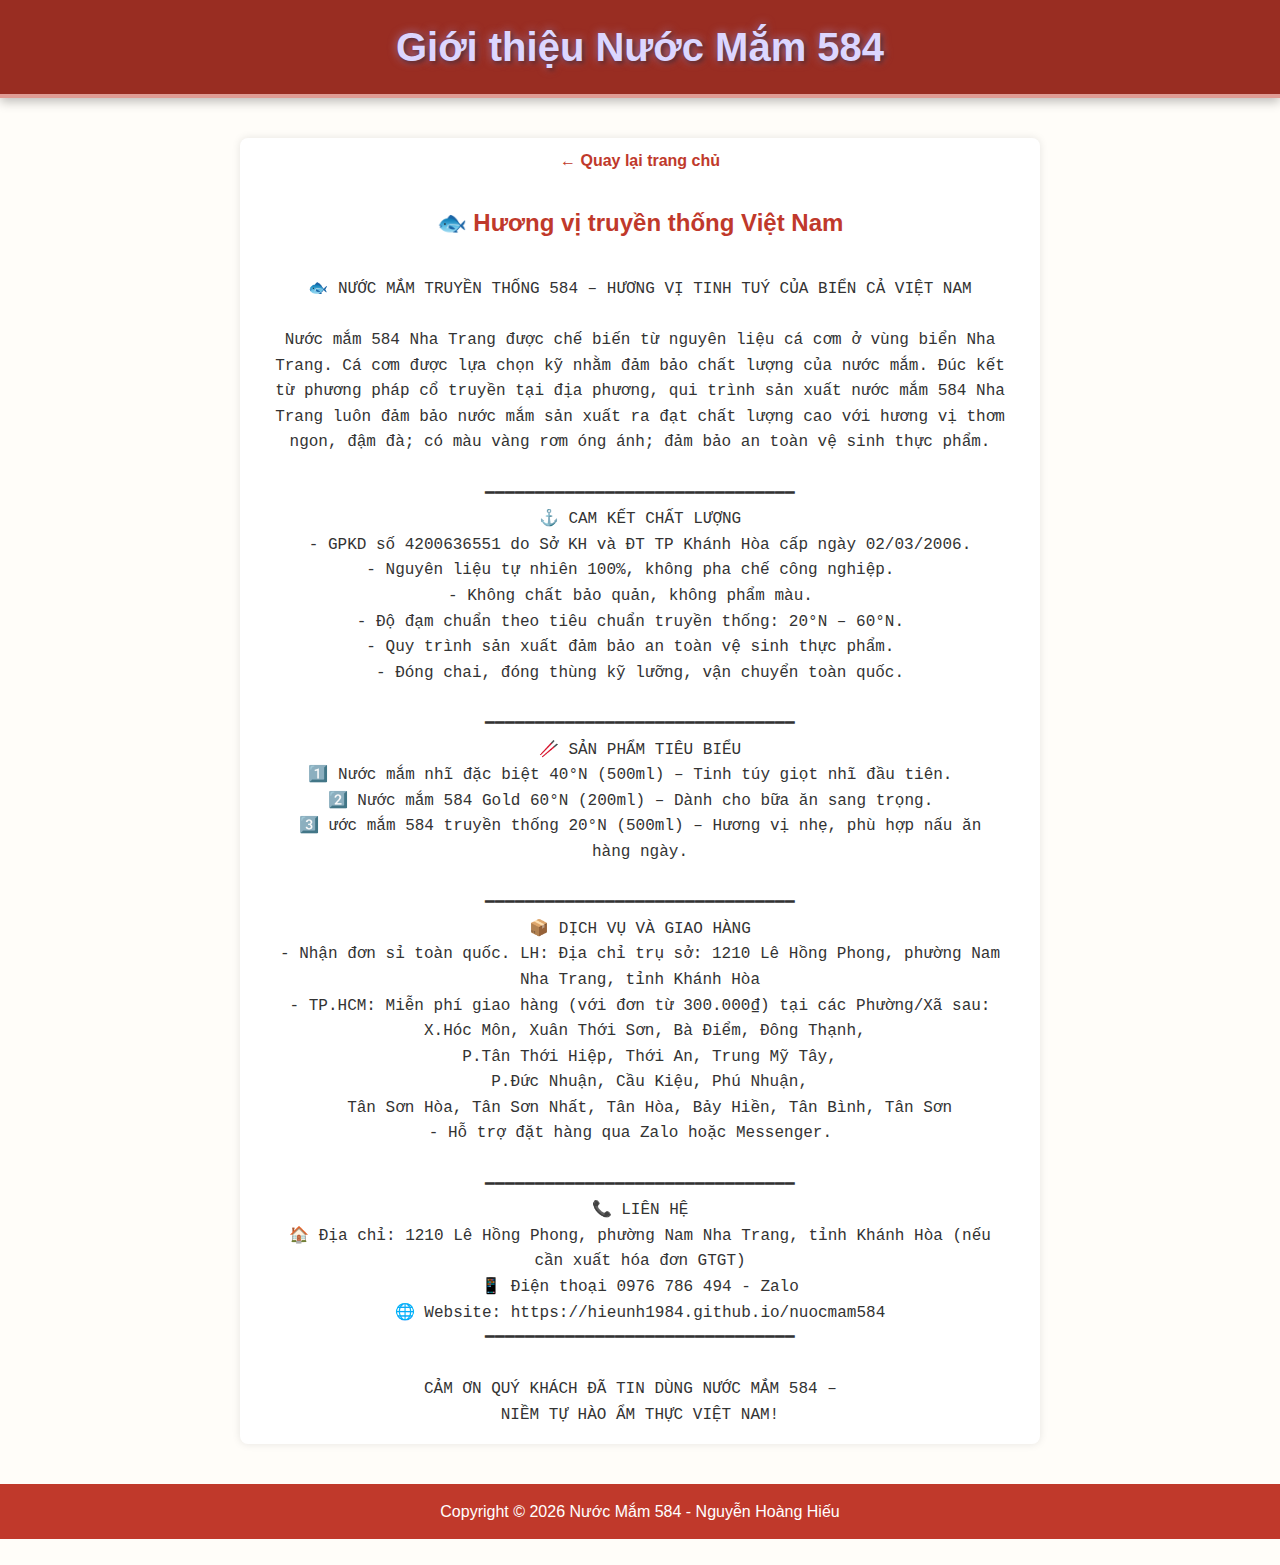
<file: gioithieu.html>
<!DOCTYPE html>
<html lang="vi">
<head>
  <meta charset="UTF-8">
  <meta name="viewport" content="width=device-width, initial-scale=1.0">
  <title>Giới thiệu - Nước Mắm 584</title>
  <link rel="stylesheet" href="style.css">
  <style>
    body {
      font-family: Arial, sans-serif;
      margin: 0;
      background: #fffdf9;
      color: #333;
      line-height: 1.6;
    }

    header {
      background: #c0392b;
      color: white;
      text-align: center;
      padding: 15px 0;
    }

    main {
      max-width: 800px;
      margin: 40px auto;
      padding: 0 20px;
      background: #fff;
      box-shadow: 0 0 8px rgba(0,0,0,0.1);
      border-radius: 8px;
    }

    h2 {
      color: #c0392b;
      text-align: center;
      margin-top: 20px;
    }

    pre {
      white-space: pre-wrap;
      font-size: 16px;
      padding: 15px;
    }

    footer {
      text-align: center;
      padding: 15px;
      background: #c0392b;
      color: #fff;
      margin-top: 40px;
    }

    a.back-home {
      display: inline-block;
      margin: 10px 0;
      color: #c0392b;
      text-decoration: none;
      font-weight: bold;
    }

    a.back-home:hover {
      text-decoration: underline;
    }
  </style>
</head>
<body>

  <header>
    <h1>Giới thiệu Nước Mắm 584</h1>
  </header>

  <main>
    <a href="index.html" class="back-home">← Quay lại trang chủ</a>
    <h2>🐟 Hương vị truyền thống Việt Nam </h2>
    <pre id="readme-content">Đang tải nội dung giới thiệu...</pre>
  </main>

  <footer>
    Copyright © <span id="year"></span> Nước Mắm 584 - Nguyễn Hoàng Hiếu
  </footer>

  <script>
    // Hiển thị năm hiện tại
    document.getElementById("year").textContent = new Date().getFullYear();

    // Tải nội dung từ readme.txt
    fetch("readme.txt")
      .then(r => r.text())
      .then(t => document.getElementById("readme-content").textContent = t)
      .catch(() => document.getElementById("readme-content").textContent = "Không thể tải nội dung giới thiệu.");
  </script>

</body>
</html>
</file>
<file: style.css>
:root{
  --accent:#c0392b;
  --bg:#fefcf8;
  --card:#fff;
  --muted:#666;
}

*{box-sizing:border-box}

body {
  font-family: Arial;
  margin: 0;
  padding: 0;
  color: #333;
  background-image: url('https://images.unsplash.com/photo-1504674900247-0877df9cc836?auto=format&fit=crop&w=1950&q=80');
  background-size: cover;
  background-position: center;
  background-repeat: no-repeat;
  text-align: center;
}

/* Header */
header {
  position: relative;
  padding: 20px 40px;
  box-shadow: 0 4px 10px rgba(0,0,0,0.25);
  border-bottom: 4px solid rgba(255,255,255,0.5);
  overflow: visible;          /* sửa từ hidden -> visible */
  z-index: 1000;
}

header::before {
  content: "";
  position: absolute;
  top: 0;
  left: 0;
  width: 100%;
  height: 100%;
  background: rgba(0,0,0,0.2); /* overlay nhẹ */
  z-index: -1; /* đẩy xuống dưới header */
}

/* Lớp nội dung header */
.header-container {
  position: relative;
  z-index: 1;
  display: flex;
  align-items: center;
  justify-content: flex-start;
  gap: 20px;
}

/* Tiêu đề */
header h1 {
  margin: 0;
  font-size: 2.5em;
  font-weight: bold;
  color: #dcd6ff;
  text-shadow: 2px 2px 5px rgba(0,0,0,0.5), 0 0 10px rgba(180,180,255,0.6);
}

/* Menu */
header nav {
  margin-left: auto;
}

header nav a {
  color: #fff;
  margin-left: 20px;
  text-decoration: none;
  font-weight: bold;
  font-size: 1em;
  transition: 0.3s;
  text-shadow: 1px 1px 3px rgba(0,0,0,0.4);
}

header nav a:hover {
  color: #ffeb3b;
  transform: scale(1.05);
}

/* Dropdown */
header nav ul li {
  position: relative;
}

header nav ul li ul,
.dropdown-content {
  position: absolute;
  top: 100%;
  left: 0;
  background: #ffffff;
  padding: 8px 0;
  border-radius: 6px;
  box-shadow: 0 4px 12px rgba(0,0,0,0.2);
  display: none;
  overflow: visible;
  z-index: 10050;
}

header nav ul li:hover ul,
.dropdown:hover .dropdown-content,
.dropdown.active .dropdown-content {
  display: block;
}

.dropdown-content a {
  color: #333;
  padding: 10px 12px;
  font-size: 14px;
  text-decoration: none;
  display: block;
  text-align: left;
  font-weight: 600;
  white-space: nowrap;
  text-overflow: ellipsis;
  overflow: hidden;
}

.dropdown-content a:hover {
  background-color: #f0f0f0;
  color: #c0392b;
}

/* Intro / Slogan */
.intro {
  padding:18px;
  text-align:center;
}

.intro h2 {
  margin:6px 0;
  font-size:1.8em;
  color:#c0392b;
  text-shadow: 2px 2px 4px rgba(0,0,0,0.3);
}

.intro p {
  color:var(--muted);
  text-shadow: 1px 1px 2px rgba(0,0,0,0.2);
}

/* Product section */
.product-section {
  padding:18px;
  max-width:1100px;
  margin:0 auto;
}

.product-section h2 {
  font-size:1.8em;
  color:#c0392b;
  text-shadow:2px 2px 4px rgba(0,0,0,0.3);
  margin-bottom:15px;
}

.product-list {
  display:grid;
  grid-template-columns:repeat(auto-fill,minmax(220px,1fr));
  gap:16px;
}

/* Product card */
.product-card {
  display: flex;
  flex-direction: column;
  justify-content: space-between;
  background: #fff;
  border: 1px solid #eee;
  border-radius: 12px;
  padding: 12px;
  text-align: center;
  box-shadow: 0 2px 6px rgba(0,0,0,0.05);
  transition: 0.2s;
    position: relative;
  z-index: 2;
}

.product-card:hover {
  transform: translateY(-3px);
  box-shadow: 0 4px 10px rgba(0,0,0,0.1);
}

.product-card img {
  width: 100%;
  height: auto;
  max-height: 200px;
  object-fit: contain;
  border-radius: 8px;
  margin-bottom: 10px;
}

.product-card h3 {
  font-size: 16px;
  margin: 6px 0;
  color: #333;
}

.product-card p {
  font-size: 14px;
  color: #555;
  margin: 4px 0;
}

.product-card button {
  background: #e67e22;
  color: white;
  border: none;
  padding: 10px 0;
  font-size: 15px;
  border-radius: 8px;
  cursor: pointer;
  margin-top: 10px;
  transition: 0.25s ease;
  box-shadow: 0 2px 4px rgba(0,0,0,0.1);
}

.product-card button:hover {
  background: #cf6d17;
  transform: scale(1.05);
  box-shadow: 0 3px 6px rgba(0,0,0,0.2);
}

/* Quantity / delete */
.quantity-controls {
  display: flex;
  justify-content: center;
  align-items: center;
  gap: 6px;
}

.qty-btn {
  background: #e67e22;
  border: none;
  color: white;
  width: 26px;
  height: 26px;
  border-radius: 50%;
  font-size: 16px;
  cursor: pointer;
  transition: background 0.2s;
}

.qty-btn:hover {
  background: #cf6d17;
}

.delete-btn {
  background: #999;
  color: white;
  border: none;
  border-radius: 4px;
  padding: 4px 8px;
  cursor: pointer;
  transition: background 0.2s;
}

.delete-btn:hover {
  background: #777;
}

/* Cart section */
.cart-section {
  position: fixed;
  right: 18px;
  top: 150px;
  width: 300px;
  background: #fff;
  border-radius: 12px;
  padding: 12px;
  box-shadow: 0 8px 26px rgba(0,0,0,0.12);
  z-index: 100;
}

.cart-section h2 {
  font-size: 22px;
  color: #c0392b;
  text-align: center;
  text-transform: uppercase;
  letter-spacing: 1px;
  margin-bottom: 15px;
  text-shadow: 1px 1px 3px rgba(0,0,0,0.2);
}

.cart-item {
  display: grid;
  grid-template-columns: 2fr 1fr auto;
  align-items: center;
  gap: 10px;
  padding: 8px 0;
  border-bottom: 1px solid #eee;
}

.cart-item strong {
  font-size: 15px;
  color: #333;
  text-align: left;
  line-height: 1.4;
}

.cart-item span {
  min-width: 20px;
  text-align: center;
  font-weight: bold;
}

.cart-item button.delete-btn {
  background: #ff4d4d;
  color: white;
  border: none;
  padding: 5px 10px;
  border-radius: 5px;
  cursor: pointer;
  transition: background 0.2s;
}

.cart-item button.delete-btn:hover {
  background: #e60000;
}

/* Cart button (mobile) */
.cart-button,
.cart-icon-mobile {
  position: fixed;
  bottom: 80px;
  right: 20px;
  background: #c0392b;
  color: white;
  width: 55px;
  height: 55px;
  border-radius: 50%;
  display: flex;
  align-items: center;
  justify-content: center;
  box-shadow: 0 4px 10px rgba(0,0,0,0.3);
  font-size: 26px;
  cursor: pointer;
  z-index: 999;
  transition: 0.3s;
}

.cart-button:hover {
  transform: scale(1.1);
  background: #e74c3c;
}

.cart-button .badge,
.cart-icon-mobile .badge {
  position: absolute;
  top: 6px;
  right: 6px;
  width: 20px;
  height: 20px;
  font-size: 12px;
  background: #ff3b30;
  color: #fff;
  border-radius: 50%;
  display: flex;
  align-items: center;
  justify-content: center;
}

/* Modal */
.modal {
  position: fixed;
  inset: 0;
  display: flex;
  align-items: center;
  justify-content: center;
  background: rgba(0,0,0,0.7);
  z-index: 2000;
  padding: 12px;
}

.modal-content {
  position: relative;
  background: #fff;
  border-radius: 12px;
  max-width: 90%;
  max-height: 90%;
  overflow: hidden;
  text-align: center;
}
.modal.hidden {
  display: none !important;
}

.modal-content img {
  width: 100%;
  height: auto;
  max-height: 80vh;
  object-fit: contain;
  border-radius: 8px;
}

.close {
  position: absolute;
  top: 8px;
  right: 12px;
  font-size: 28px;
  font-weight: bold;
  cursor: pointer;
  color: #333;
}

/* Footer */
#footer {
  background: #c0392b;
  color: white;
  text-align: center;
  padding: 18px 0;
  margin-top: 40px;
  font-family: Arial, sans-serif;
}

/* Responsive */
@media (max-width: 480px) {
  .product-card {
    padding: 10px;
  }
  .product-card h3 {
    font-size: 15px;
  }
  .product-card button {
    font-size: 14px;
    padding: 8px 0;
  }

  #checkout-modal .modal-content {
    width: 95%;
    padding: 16px;
  }
  #checkout-modal .checkout-field input,
  #checkout-modal .checkout-field textarea {
    font-size: 14px;
  }
  #checkout-modal div[style*="display:flex"] {
    flex-direction: column;
  }
  #checkout-modal div[style*="display:flex"] button {
    width: 100%;
  }
}

@media (max-width:768px){
  .cart-section { display: none; }
  .cart-button, .cart-popup { display: flex !important; }
  .cart-item { flex-direction: column; align-items: flex-start; }
  .cart-item strong { margin-bottom: 4px; }
  .quantity-controls { justify-content: flex-start; }
  .qty-btn, .delete-btn { padding: 3px 8px; font-size: 13px; border-radius: 5px; }
  .dropdown-content { position: fixed; bottom: 100px; right: 20px; left: auto; width: 160px; max-width: 90vw !important; overflow: hidden; display: none; box-shadow: 0 6px 18px rgba(0,0,0,0.25); border-radius: 8px; z-index: 1200; }
}

/* Modal Thông tin giao hàng canh đẹp*/
.checkout-overlay {
  position: fixed;
  inset: 0;
  background: rgba(0,0,0,0.6);
  display: none; /* ẩn mặc định */
  z-index: 1500;
}

.checkout-modal {
  position: fixed;
  bottom: 0;
  left: 50%;
  transform: translateX(-50%);
  width: 95%;
  max-width: 400px;
  background: #fff;
  border-radius: 16px 16px 0 0;
  padding: 20px;
  box-shadow: 0 -4px 20px rgba(0,0,0,0.3);
  display: none; /* ẩn mặc định */
  z-index: 2000;
  flex-direction: column;
  gap: 12px;
}

.checkout-modal h3 {
  text-align: center;
  color: #c0392b;
  margin-bottom: 10px;
  font-size: 20px;
  text-transform: uppercase;
  letter-spacing: 1px;
  text-shadow: 1px 1px 2px rgba(0,0,0,0.2);
}

.checkout-modal label {
  font-weight: bold;
  margin-top: 8px;
  display: block;
}

.checkout-modal input,
.checkout-modal textarea {
  width: 100%;
  padding: 10px;
  margin-top: 4px;
  border: 1px solid #ccc;
  border-radius: 8px;
  font-size: 14px;
}

.checkout-modal button {
  width: 100%;
  padding: 12px;
  border-radius: 10px;
  font-weight: bold;
  font-size: 16px;
  border: none;
  cursor: pointer;
  box-shadow: 0 4px 12px rgba(0,0,0,0.2);
  transition: 0.25s;
}

.checkout-modal button[data-key="confirm"] {
  background: linear-gradient(135deg, #e67e22, #ffb347);
  color: #fff;
  margin-top: 10px;
}

.checkout-modal button[data-key="confirm"]:hover {
  transform: scale(1.05);
  box-shadow: 0 6px 15px rgba(0,0,0,0.3);
}

.checkout-modal button[data-key="cancel"] {
  background: #e74c3c;
  color: #fff;
  margin-top: 6px;
}

.checkout-modal button[data-key="cancel"]:hover {
  transform: scale(1.05);
  box-shadow: 0 6px 15px rgba(0,0,0,0.3);
}

/*Nâng cấp nút Mua hàng và Xóa giỏ*/
.cart-summary button {
  width: 100%;
  padding: 12px 0;
  margin-top: 8px;
  font-size: 16px;
  font-weight: bold;
  border-radius: 8px;
  cursor: pointer;
  box-shadow: 0 4px 10px rgba(0,0,0,0.2);
  transition: 0.25s;
}

#checkout-btn {
  background: linear-gradient(135deg, #e67e22, #ffb347);
  color: #fff;
  border: none;
}

#checkout-btn:hover {
  transform: scale(1.05);
  box-shadow: 0 6px 15px rgba(0,0,0,0.3);
}

#clear-btn {
  background: #e74c3c;
  color: #fff;
  border: none;
}

#clear-btn:hover {
  transform: scale(1.05);
  box-shadow: 0 6px 15px rgba(0,0,0,0.3);
}
</file>
